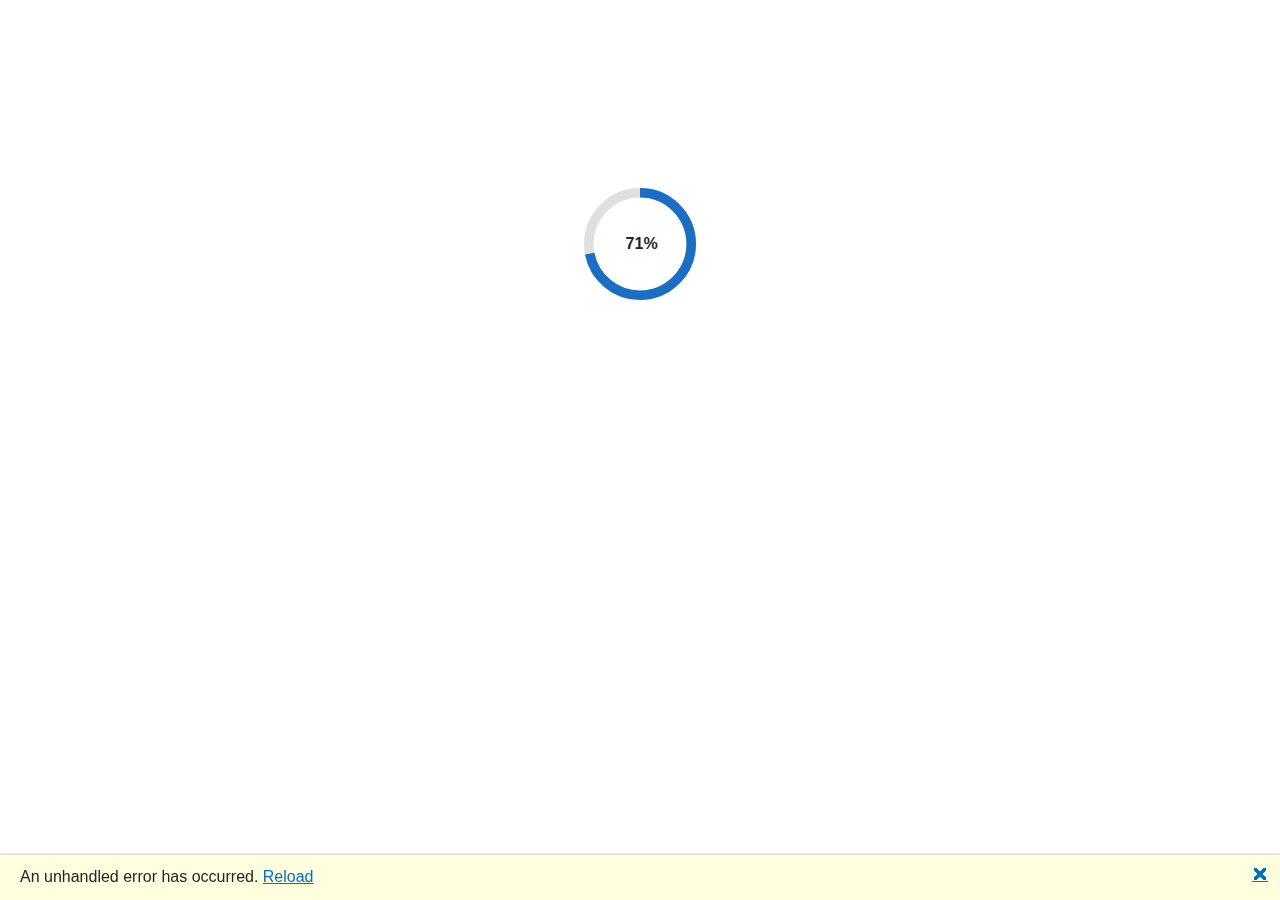
<file: index.html>
﻿<!DOCTYPE html>
<html lang="en">

<head>
    <meta charset="utf-8" />
    <meta name="viewport" content="width=device-width, initial-scale=1.0, maximum-scale=1.0, user-scalable=no" />
    <title>Kondor+</title>
    <base href="/" />
    <link href="css/bootstrap/bootstrap.min.css" rel="stylesheet" />
    <link href="css/app.css" rel="stylesheet" />
    <link rel="icon" type="image/png" href="favicon.png" />
    <link href="Kondor+.styles.css" rel="stylesheet" />
</head>

<body>
    <div id="app">
        <svg class="loading-progress">
            <circle r="40%" cx="50%" cy="50%" />
            <circle r="40%" cx="50%" cy="50%" />
        </svg>
        <div class="loading-progress-text"></div>
    </div>

    <div id="blazor-error-ui">
        An unhandled error has occurred.
        <a href="" class="reload">Reload</a>
        <a class="dismiss">🗙</a>
    </div>
    <script src="_framework/blazor.webassembly.js"></script>
</body>

</html>
</file>
<file: Kondor+.styles.css>
/* /Shared/MainLayout.razor.rz.scp.css */
.page[b-i77fj0cjwv] {
    position: relative;
    display: flex;
    flex-direction: column;
}

main[b-i77fj0cjwv] {
    flex: 1;
}

.sidebar[b-i77fj0cjwv] {
    background-image: linear-gradient(180deg, rgb(5, 39, 103) 0%, #3a0647 70%);
}

.top-row[b-i77fj0cjwv] {
    background-color: #f7f7f7;
    border-bottom: 1px solid #d6d5d5;
    justify-content: flex-end;
    height: 3.5rem;
    display: flex;
    align-items: center;
}

    .top-row[b-i77fj0cjwv]  a, .top-row[b-i77fj0cjwv]  .btn-link {
        white-space: nowrap;
        margin-left: 1.5rem;
        text-decoration: none;
    }

    .top-row[b-i77fj0cjwv]  a:hover, .top-row[b-i77fj0cjwv]  .btn-link:hover {
        text-decoration: underline;
    }

    .top-row[b-i77fj0cjwv]  a:first-child {
        overflow: hidden;
        text-overflow: ellipsis;
    }

@media (max-width: 640.98px) {
    .top-row:not(.auth)[b-i77fj0cjwv] {
        display: none;
    }

    .top-row.auth[b-i77fj0cjwv] {
        justify-content: space-between;
    }

    .top-row[b-i77fj0cjwv]  a, .top-row[b-i77fj0cjwv]  .btn-link {
        margin-left: 0;
    }
}

@media (min-width: 641px) {
    .page[b-i77fj0cjwv] {
        flex-direction: row;
    }

    .sidebar[b-i77fj0cjwv] {
        width: 250px;
        height: 100vh;
        position: sticky;
        top: 0;
    }

    .top-row[b-i77fj0cjwv] {
        position: sticky;
        top: 0;
        z-index: 1;
    }

    .top-row.auth[b-i77fj0cjwv]  a:first-child {
        flex: 1;
        text-align: right;
        width: 0;
    }

    .top-row[b-i77fj0cjwv], article[b-i77fj0cjwv] {
        padding-left: 2rem !important;
        padding-right: 1.5rem !important;
    }
}

/* /Shared/NavMenu.razor.rz.scp.css */
.navbar-toggler[b-47xbfthtdv] {
    background-color: rgba(255, 255, 255, 0.1);
}

.top-row[b-47xbfthtdv] {
    height: 3.5rem;
    background-color: rgba(0,0,0,0.4);
}

.navbar-brand[b-47xbfthtdv] {
    font-size: 1.1rem;
}

.oi[b-47xbfthtdv] {
    width: 2rem;
    font-size: 1.1rem;
    vertical-align: text-top;
    top: -2px;
}

.nav-item[b-47xbfthtdv] {
    font-size: 0.9rem;
    padding-bottom: 0.5rem;
}

    .nav-item:first-of-type[b-47xbfthtdv] {
        padding-top: 1rem;
    }

    .nav-item:last-of-type[b-47xbfthtdv] {
        padding-bottom: 1rem;
    }

    .nav-item[b-47xbfthtdv]  a {
        color: #d7d7d7;
        border-radius: 4px;
        height: 3rem;
        display: flex;
        align-items: center;
        line-height: 3rem;
    }

.nav-item[b-47xbfthtdv]  a.active {
    background-color: rgba(255,255,255,0.25);
    color: white;
}

.nav-item[b-47xbfthtdv]  a:hover {
    background-color: rgba(255,255,255,0.1);
    color: white;
}

@media (min-width: 641px) {
    .navbar-toggler[b-47xbfthtdv] {
        display: none;
    }

    .collapse[b-47xbfthtdv] {
        /* Never collapse the sidebar for wide screens */
        display: block;
    }
    
    .nav-scrollable[b-47xbfthtdv] {
        /* Allow sidebar to scroll for tall menus */
        height: calc(100vh - 3.5rem);
        overflow-y: auto;
    }
}
</file>
<file: css/app.css>
﻿@import url('open-iconic/font/css/open-iconic-bootstrap.min.css');

html, body {
    font-family: 'Helvetica Neue', Helvetica, Arial, sans-serif;
}

h1:focus {
    outline: none;
}

a, .btn-link {
    color: #0071c1;
}

.btn-primary {
    color: #fff;
    background-color: #1b6ec2;
    border-color: #1861ac;
}

.btn:focus, .btn:active:focus, .btn-link.nav-link:focus, .form-control:focus, .form-check-input:focus {
  box-shadow: 0 0 0 0.1rem white, 0 0 0 0.25rem #258cfb;
}

.content {
    padding-top: 1.1rem;
}

.valid.modified:not([type=checkbox]) {
    outline: 1px solid #26b050;
}

.invalid {
    outline: 1px solid red;
}

.validation-message {
    color: red;
}

#blazor-error-ui {
    background: lightyellow;
    bottom: 0;
    box-shadow: 0 -1px 2px rgba(0, 0, 0, 0.2);
    display: none;
    left: 0;
    padding: 0.6rem 1.25rem 0.7rem 1.25rem;
    position: fixed;
    width: 100%;
    z-index: 1000;
}

    #blazor-error-ui .dismiss {
        cursor: pointer;
        position: absolute;
        right: 0.75rem;
        top: 0.5rem;
    }

.blazor-error-boundary {
    background: url([data-uri]) no-repeat 1rem/1.8rem, #b32121;
    padding: 1rem 1rem 1rem 3.7rem;
    color: white;
}

    .blazor-error-boundary::after {
        content: "An error has occurred."
    }

.loading-progress {
    position: relative;
    display: block;
    width: 8rem;
    height: 8rem;
    margin: 20vh auto 1rem auto;
}

    .loading-progress circle {
        fill: none;
        stroke: #e0e0e0;
        stroke-width: 0.6rem;
        transform-origin: 50% 50%;
        transform: rotate(-90deg);
    }

        .loading-progress circle:last-child {
            stroke: #1b6ec2;
            stroke-dasharray: calc(3.141 * var(--blazor-load-percentage, 0%) * 0.8), 500%;
            transition: stroke-dasharray 0.05s ease-in-out;
        }

.loading-progress-text {
    position: absolute;
    text-align: center;
    font-weight: bold;
    inset: calc(20vh + 3.25rem) 0 auto 0.2rem;
}

    .loading-progress-text:after {
        content: var(--blazor-load-percentage-text, "Loading");
    }
</file>
